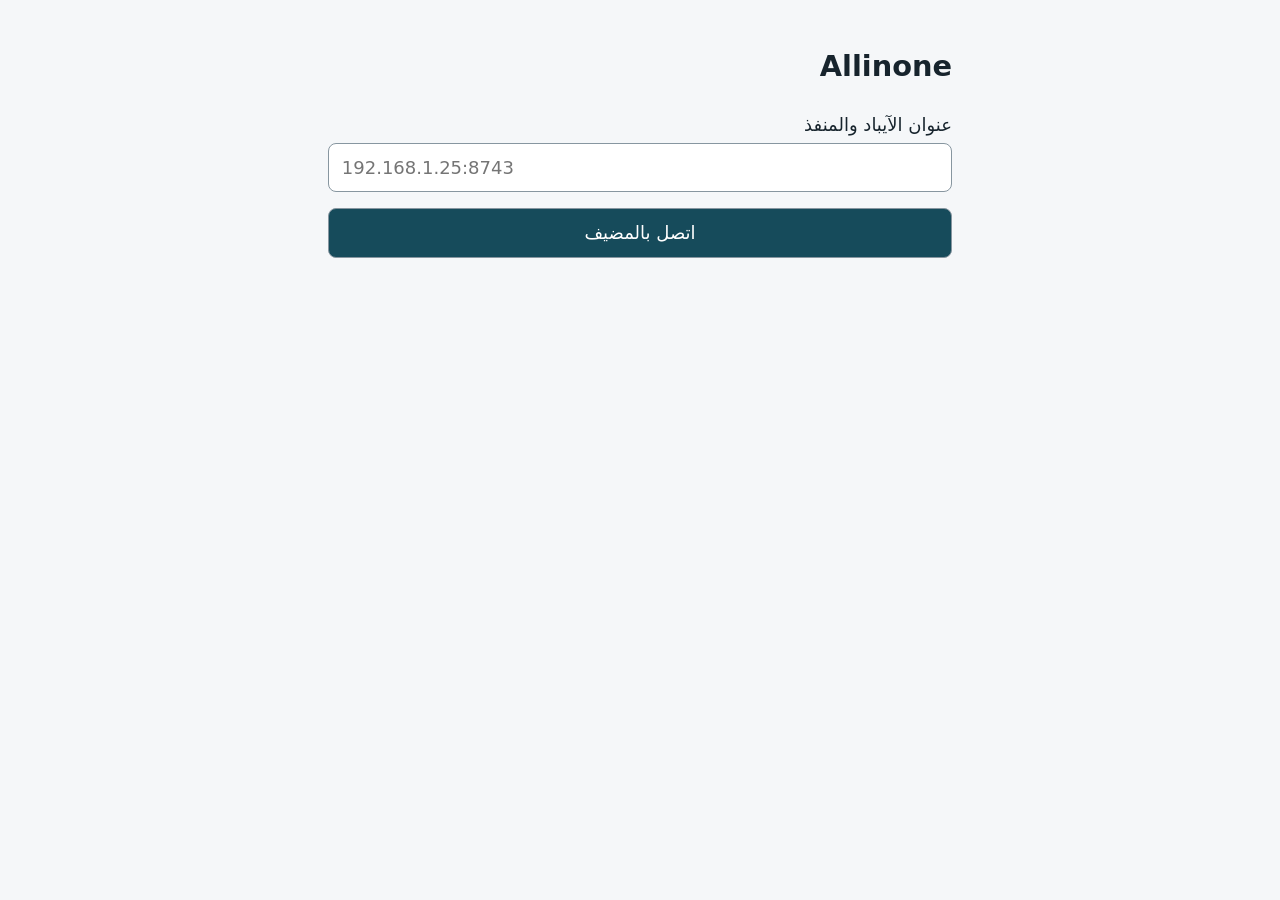
<file: client.html>
<!doctype html>
<html lang="ar" dir="rtl"><meta charset="utf-8"><meta name="viewport" content="width=device-width, initial-scale=1">
<title>Allinone · الأسئلة</title>
<style>
*{box-sizing:border-box}body{font:18px/1.65 system-ui,sans-serif;margin:auto;max-width:42rem;padding:1.5rem;color:#17242d;background:#f5f7f9}h1{font-size:1.8rem}label{display:block;margin:.8rem 0 .2rem}input,textarea,button{font:inherit;padding:.55rem .8rem;border:1px solid #8796a0;border-radius:.5rem;width:100%;background:white;color:inherit}button{margin-top:1rem;background:#164b5b;color:white;cursor:pointer}button:disabled{opacity:.65}output{display:block;white-space:pre-wrap;overflow-wrap:anywhere;margin:1rem 0}
</style>
<h1>Allinone</h1><form id="connect" hidden><label for="address">عنوان الآيباد والمنفذ</label>
<input id="address" dir="ltr" required placeholder="192.168.1.25:8743"><button>اتصل بالمضيف</button></form>
<form id="chat" hidden><label for="code">رمز الاتصال الظاهر على المضيف</label><input id="code" dir="ltr" type="password" required autocomplete="off">
<label for="question">سؤالك</label><textarea dir="auto" id="question" rows="5" required></textarea><button id="send">إرسال</button></form>
<output id="answer" aria-live="polite" dir="auto"></output>
<script>
const el = id => document.getElementById(id);
const hosted = location.protocol === 'https:';
el(hosted ? 'chat' : 'connect').hidden = false;
el('connect').onsubmit = event => {
  event.preventDefault();
  const raw = el('address').value.trim().replace(/^https:\/\//i, '').replace(/\/$/, '');
  if (!/^(?:\d{1,3}\.){3}\d{1,3}(?::\d{1,5})?$/.test(raw)) {
    el('answer').textContent = 'أدخل عنوان IPv4 الظاهر على المضيف'; return;
  }
  location.assign('https://' + raw + (raw.includes(':') ? '' : ':8743') + '/');
};
el('chat').onsubmit = async event => {
  event.preventDefault(); el('send').disabled = true; el('answer').textContent = 'بانتظار الجواب…';
  try {
    const response = await fetch('/ask', {method:'POST', headers:{
      'Content-Type':'application/json', Authorization:'Bearer ' + el('code').value.trim()
    }, body:JSON.stringify({question:el('question').value})});
    const data = await response.json(); el('answer').textContent = response.ok ? data.answer : data.error;
  } catch { el('answer').textContent = 'انقطع الاتصال. تحقق من عنوان الآيباد وحالة المضيف'; }
  finally { el('send').disabled = false; }
};
</script></html>
</file>
